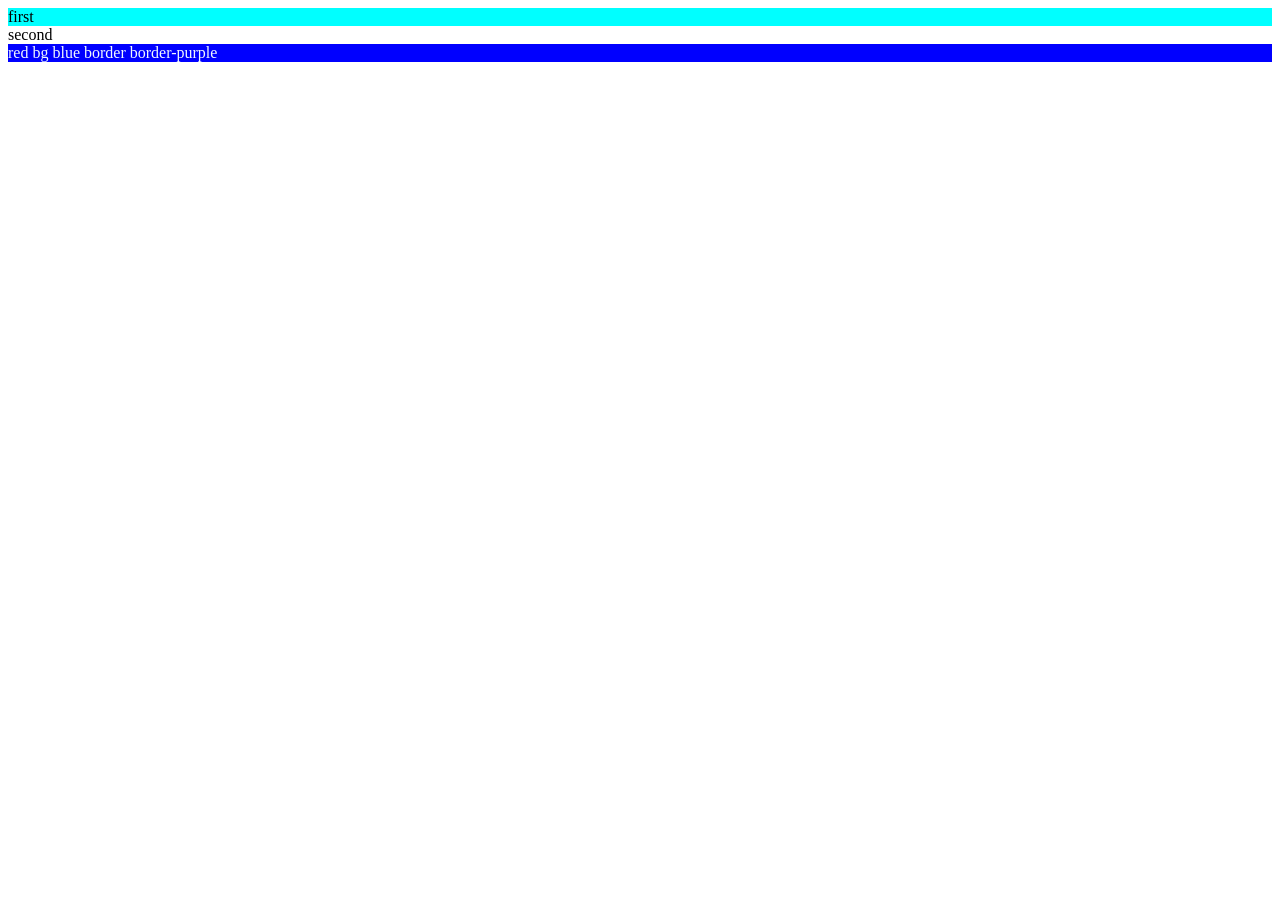
<file: index.html>
<!doctype html>
<html lang="en">
  <head>
    <meta charset="UTF-8" />
    <meta name="viewport" content="width=device-width, initial-scale=1.0" />
    <title>Document</title>

    <!-- Connect CSS file -->
    <link rel="stylesheet" href="style.css" />
  </head>
  <body>
    <div id="first">first</div>
    <div id="second">second</div>

    <section class="red"></section>

    <section class="red bg-blue border-purple">
      red bg blue border border-purple
    </section>
  </body>
</html>
</file>
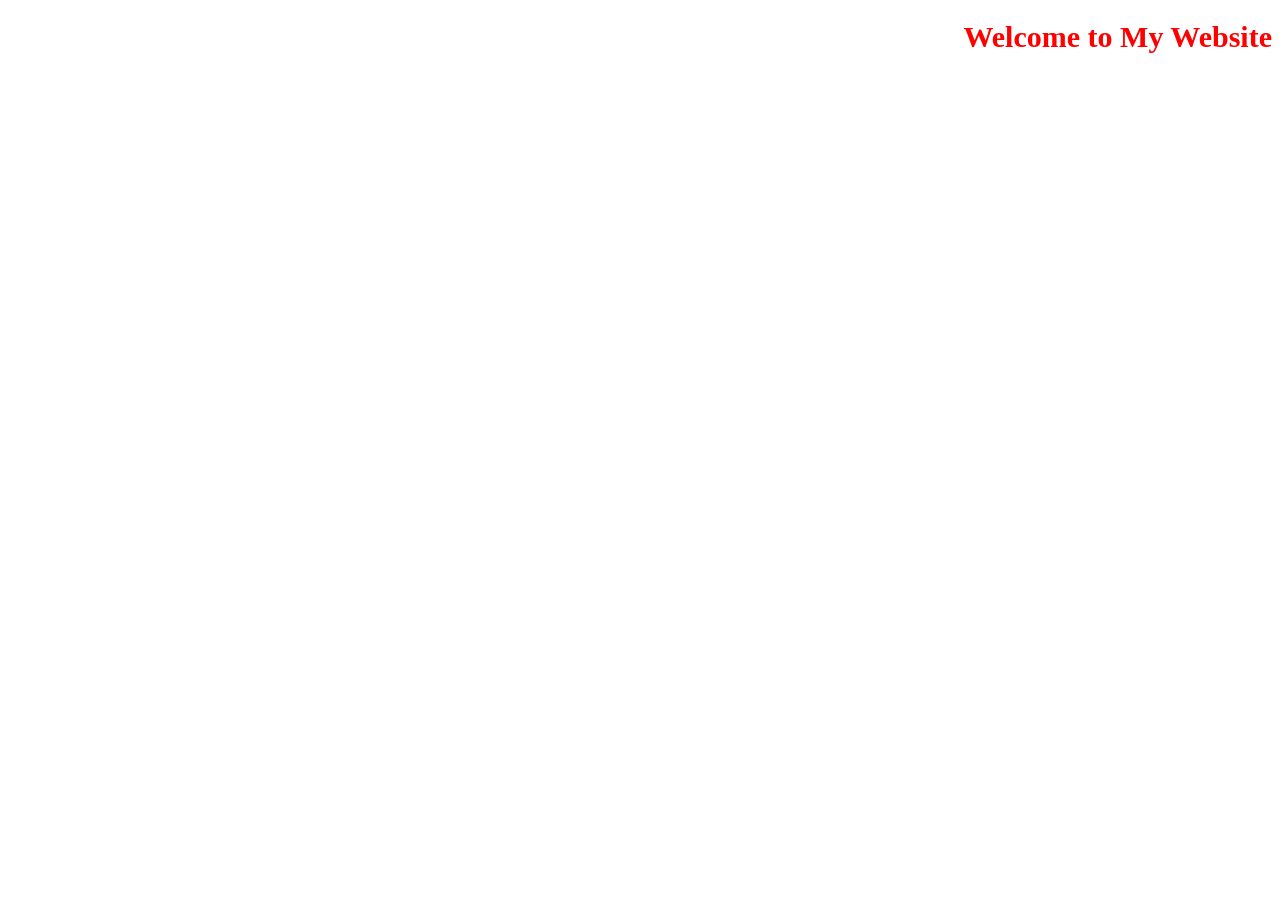
<file: css study/basic/index.html>
<!doctype html>
<html lang="en">
  <head>
    <meta charset="UTF-8" />
    <meta name="viewport" content="width=device-width, initial-scale=1.0" />
    <title>My Website</title>

    <!-- Link CSS File -->
    <link rel="stylesheet" href="style.css" />
  </head>
  <body>
    <h1 class="title">Welcome to My Website</h1>
  </body>
</html>
</file>
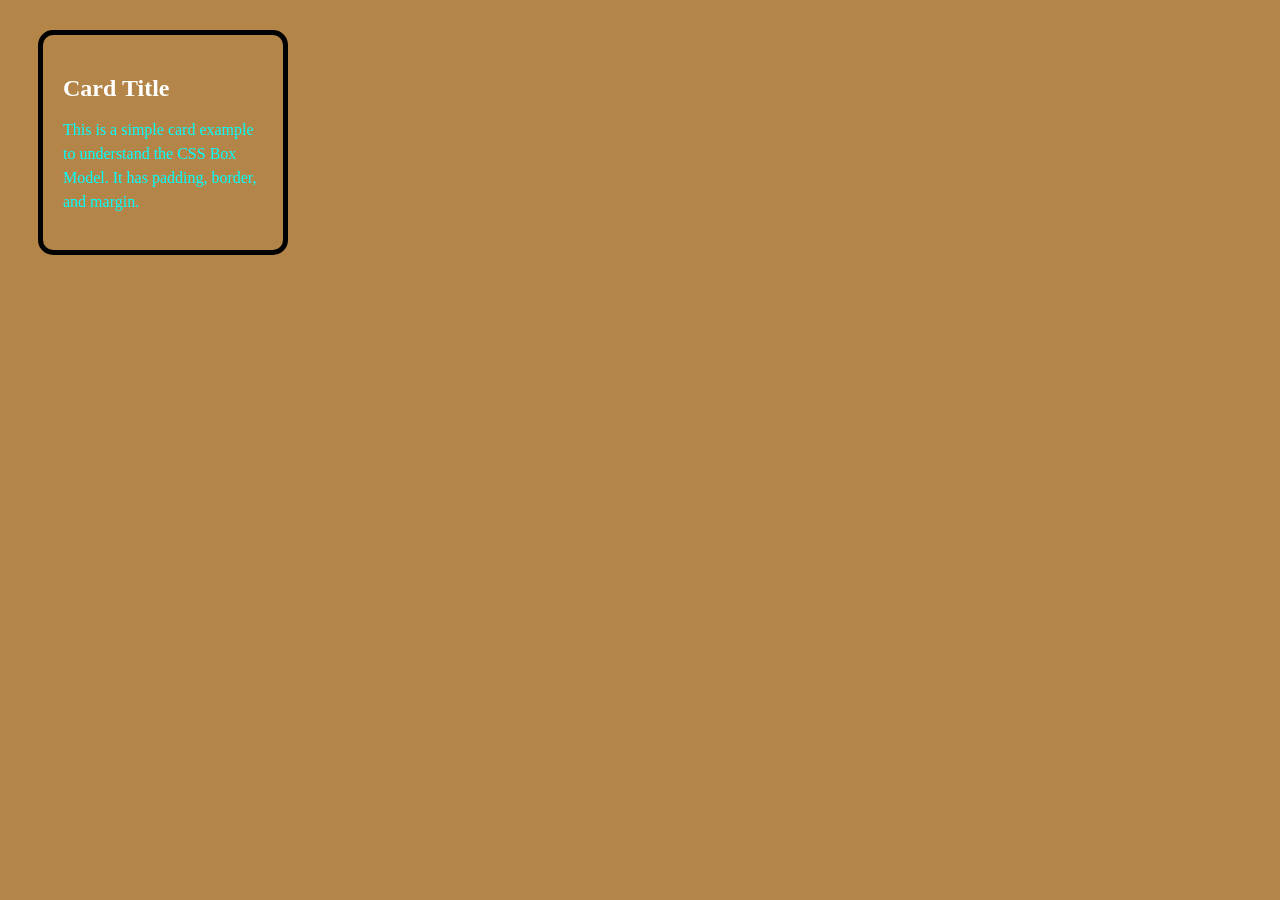
<file: css study/box model/index.html>
<!doctype html>
<html lang="en">
  <head>
    <meta charset="UTF-8" />
    <meta name="viewport" content="width=device-width, initial-scale=1.0" />
    <title>Box Model Example</title>
    <link rel="stylesheet" href="style.css" />
  </head>
  <body>
    <div class="card">
      <h2>Card Title</h2>
      <p>
        This is a simple card example to understand the CSS Box Model. It has
        padding, border, and margin.
      </p>
    </div>
  </body>
</html>
</file>
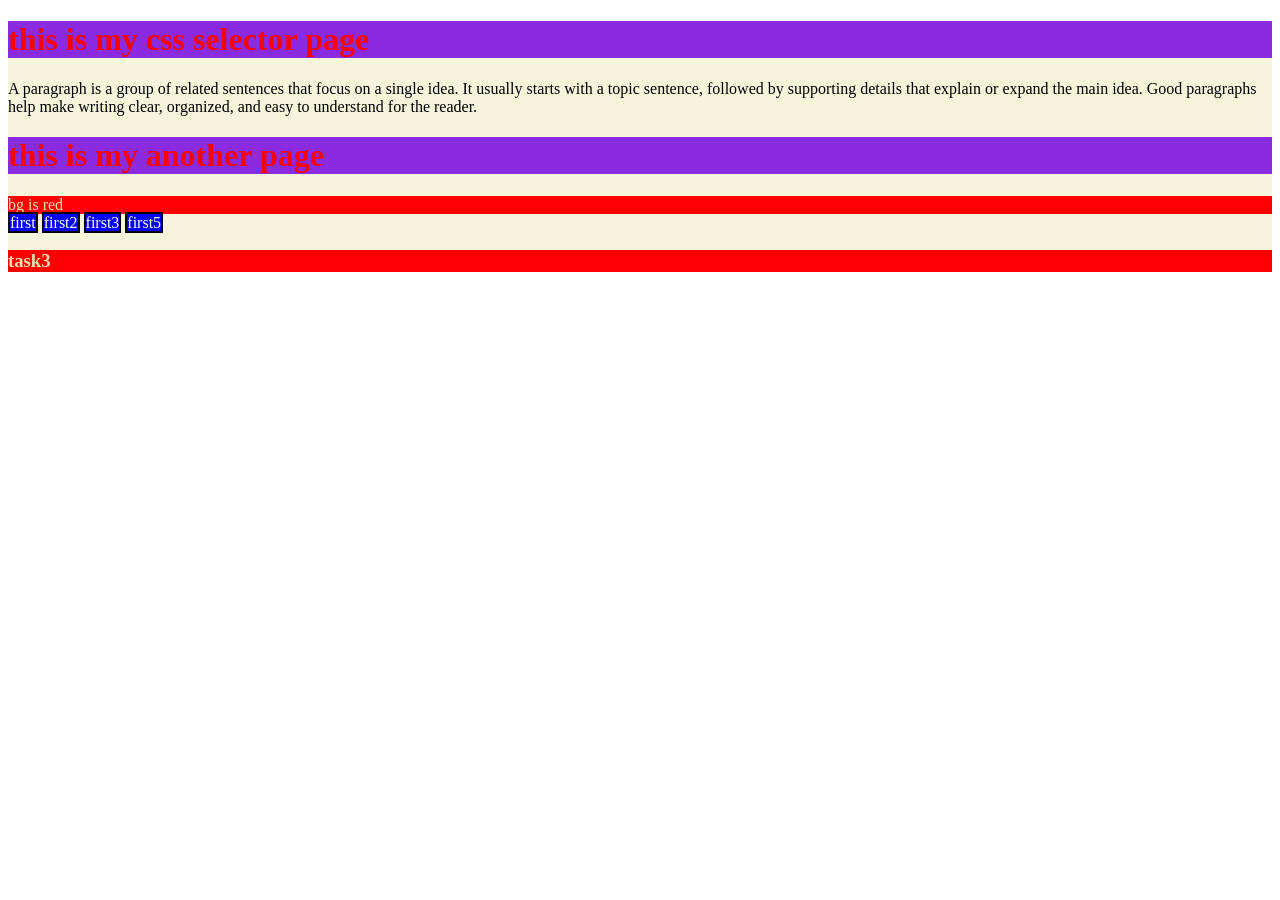
<file: cssSelector.html>
<!doctype html>
<html lang="en">
  <head>
    <meta charset="UTF-8" />
    <meta name="viewport" content="width=device-width, initial-scale=1.0" />
    <title>css selector</title>
    <style>
        h1{
            color: red;
        }
        div{
            background-color: beige;
        }
        h1{
            background-color: blueviolet;
        }
        #red,h3{
            background-color: red;
            color:wheat
        }
        .blue{
            background-color: rgb(4, 0, 255);
            color:white;
            border: 2px solid black;
        }

    </style>
  </head>
  <body>
    <div>
      <p>
        <h1>
            this is my css selector page
        </h1>
        A paragraph is a group of related sentences that focus on a single idea.
        It usually starts with a topic sentence, followed by supporting details
        that explain or expand the main idea. Good paragraphs help make writing
        clear, organized, and easy to understand for the reader.
      </p>
      <h1>
        this is my another page
      </h1>
      <div id="red">bg is red</div>
      <span class="blue">first</span>
      <span class="blue">first2</span>
      <span class="blue">first3</span>
      <span class="blue">first5</span>
      <h3>
        task3
      </h3>
    </div>
  </body>
</html>
</file>
<file: style.css>
#first {
  background-color: aqua;
}
.bg-blue {
  background-color: blue;
  color: aliceblue;
}
</file>
<file: css study/basic/style.css>
.title {
  color: red;
  font-size: 30px;
  font-weight: bold;
  text-align: right;
}
</file>
<file: css study/box model/style.css>
* {
  margin: 10;
  padding: 0;
  box-sizing: border-box;
  background-color: rgb(180, 133, 73);
}
.card {
  width: 250px;
  padding: 20px;
  border: 5px solid #000000;
  margin: 30px;
  border-radius: 15px;
}
.card h2 {
  margin-bottom: 10px;
  color: white;
}
.card p {
  color: aqua;
  line-height: 1.5;
}
</file>
